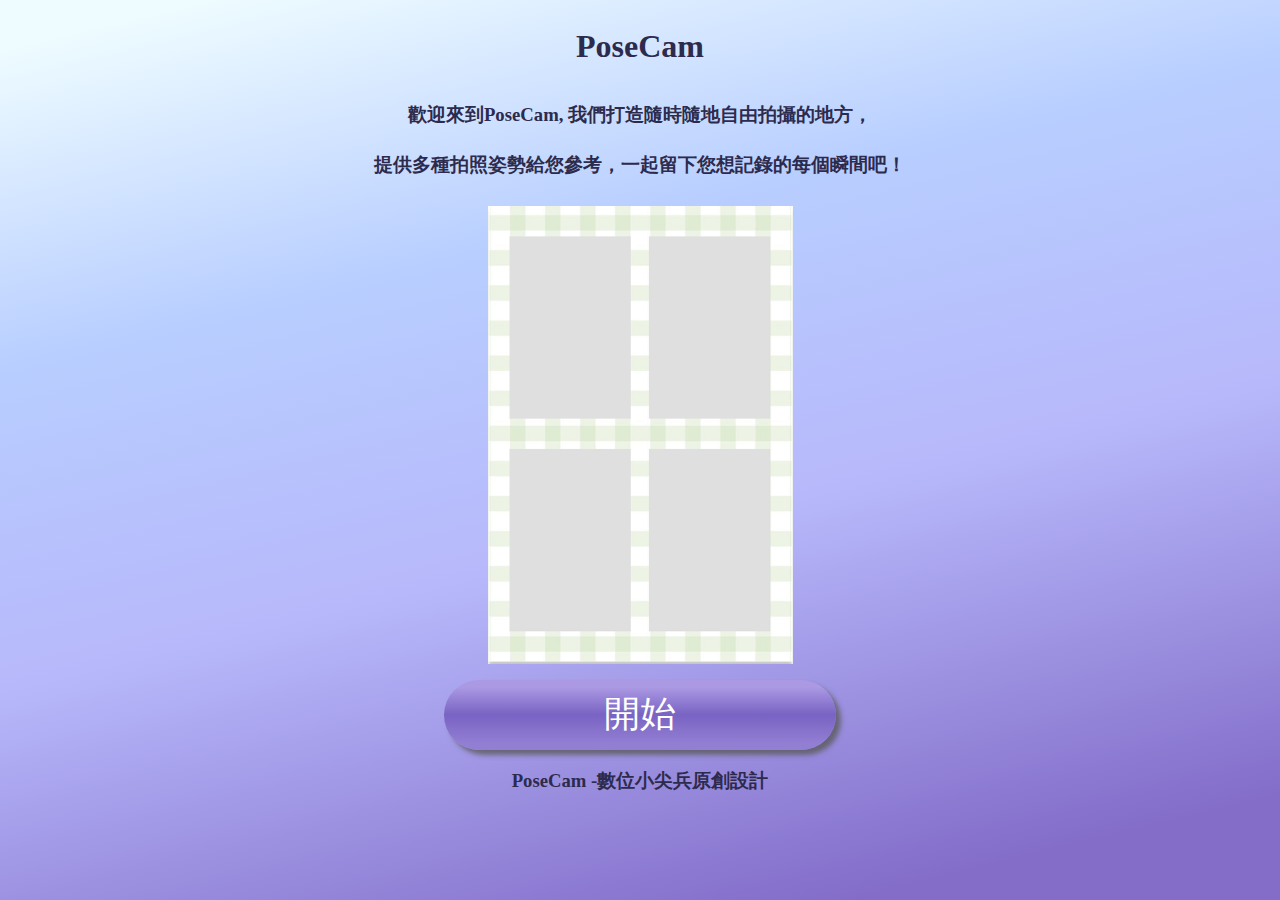
<file: index.html>
<!DOCTYPE html>
<html lang="en">

<head>
    <meta charset="UTF-8">
    <meta name="viewport" content="width=device-width, initial-scale=1.0">
    <link rel="stylesheet" href="./css/style.css">
    <title>PoseCam</title>
</head>

<body>
    <div>
        <h1 class="title">PoseCam</h1>
        <h3 class="intro">歡迎來到PoseCam, 我們打造隨時隨地自由拍攝的地方，
            <br>提供多種拍照姿勢給您參考，一起留下您想記錄的每個瞬間吧！
        </h3>
    </div>
    <div class="pattern">
        <img src="img/pattern.png" class="img">
    </div>
    <div class="start-btn">
        <a href="./mainPage.html"><button  class="start-text">開始</button></a>
    </div>
    <h3 class="create">PoseCam -數位小尖兵原創設計</h3>
</body>

</html>
</file>
<file: css/style.css>
body {
    background: linear-gradient(166.43deg, #EEFCFF 4.12%, #B8CEFF 30.44%, #B7B8FB 57.08%, #836DC9 91.4%);
    background-size: 100% 100%;
    background-repeat: no-repeat;
    background-attachment: fixed;
    /* 保持背景固定，滑動時更平滑 */
}

.title, .intro {
    color: #2D2B4D;
    text-align: center;
    margin-bottom: 16px;
    line-height: 50px;
}

.pattern {
    align-items: center;
    justify-content: center;
    display: flex;
    margin-bottom: 16px;
}

.img {
    width: 305px;
    height: 457.5px;
}

.start-btn{
    align-items: center;
    justify-content: center;
    display: flex;
}

.start-text {
    background: linear-gradient(180deg, #AB99E3 10.1%, #7963C3 49.52%, #927ED3 90.38%);
    color: #FFFFFF;
    width: 392px;
    height: 70px;
    align-items: center;
    justify-content: center;
    display: flex;
    font-size: 36px;
    border-radius: 50px;
    border: 0;
    box-shadow: 5px 5px 5px rgba(90, 90, 90, 0.8);
}
.start-text:hover {
    background: linear-gradient(180deg, #2D2B4D 10.1%, #756C92 49.52%, #2D2B4D 90.38%);
    transform: scale(1.05);
}

.create {
    color: #2D2B4D;
    text-align: center;
}

a{text-decoration:none;}
</file>
